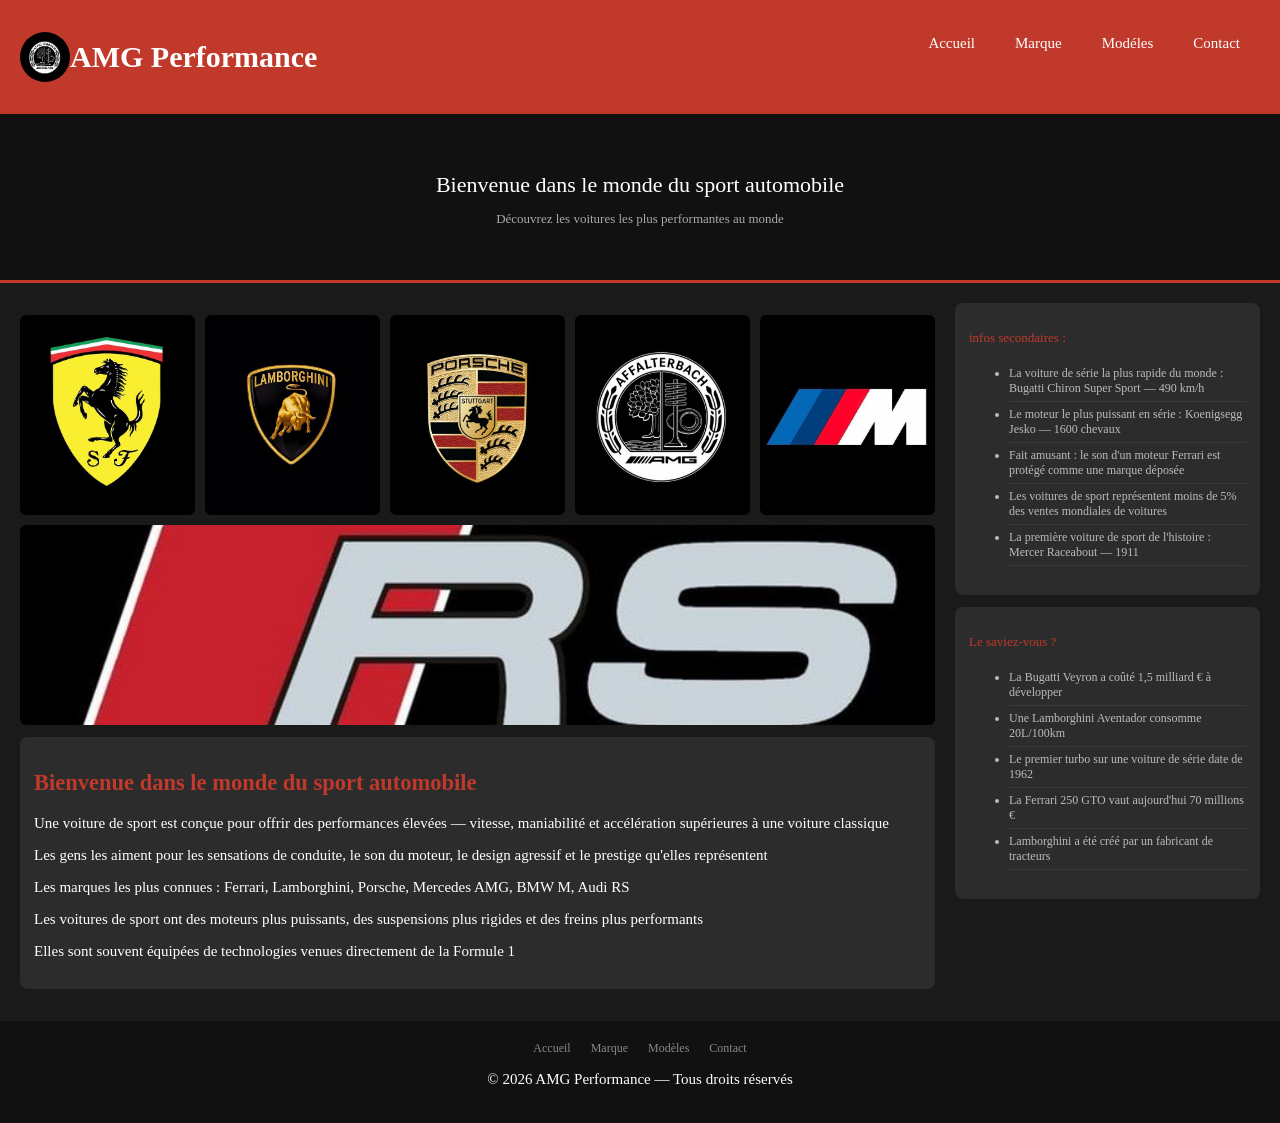
<file: project/index.html>
<!DOCTYPE html>
<html>
    <head>
        <meta charset="UTF-8">
        <title>Accueil</title>
        <link rel="stylesheet" href="style.css">
    </head>
    <body>
        <header>
            <div id="logo-area">
            <img src="image/accueil/logo.jpg" alt="Logo AMG" width="50" height="50" />
            <h1>AMG Performance</h1>
            </div>
            <nav>
                <ul>
                    <li><a href="index.html">Accueil</a></li>
                    <li><a href="marque.html">Marque</a></li>
                    <li><a href="modeles.html">Modéles</a></li>
                    <li><a href="contact.html">Contact</a></li>
                </ul>
            </nav>
        </header>
        <div class="hero">
            <h2>Bienvenue dans le monde du sport automobile</h2>
            <p>Découvrez les voitures les plus performantes au monde</p>
        </div>
        <section>
                <article>
                    <div class="galerie">
                        <img src="image/accueil/ferrari.jpg" alt="ferrari" />
                        <img src="image/accueil/Lamborghini.jpg" alt="Lamborghini" />
                        <img src="image/accueil/porshe.jpg" alt="porshe" />
                        <img src="image/accueil/logo.jpg" alt="logo amg" />
                        <img src="image/accueil/bmw_m.jpg" alt="BMW" />
                        <img src="image/accueil/rs.jpg" alt="audi" />
                    </div>
                    <div class="aside-card">
                    <h2>Bienvenue dans le monde du sport automobile</h2>
                        <p>Une voiture de sport est conçue pour offrir des performances élevées — vitesse, maniabilité et accélération supérieures à une voiture classique</p>
                        <p>Les gens les aiment pour les sensations de conduite, le son du moteur, le design agressif et le prestige qu'elles représentent</p>
                        <p>Les marques les plus connues : Ferrari, Lamborghini, Porsche, Mercedes AMG, BMW M, Audi RS</p>
                        <p>Les voitures de sport ont des moteurs plus puissants, des suspensions plus rigides et des freins plus performants</p>
                        <p>Elles sont souvent équipées de technologies venues directement de la Formule 1</p>
                    </div>
                </article>
            <aside>
                <div class="aside-card">
                <h3> infos secondaires :</h3>
                    <ul>
                        <li>La voiture de série la plus rapide du monde : Bugatti Chiron Super Sport — 490 km/h</li>
                        <li>Le moteur le plus puissant en série : Koenigsegg Jesko — 1600 chevaux</li>
                        <li>Fait amusant : le son d'un moteur Ferrari est protégé comme une marque déposée</li>
                        <li>Les voitures de sport représentent moins de 5% des ventes mondiales de voitures</li>
                        <li>La première voiture de sport de l'histoire : Mercer Raceabout — 1911</li>
                    </ul>
                </div>
                <div class="aside-card">
                    <h3>Le saviez-vous ?</h3>
                    <ul>
                        <li>La Bugatti Veyron a coûté 1,5 milliard € à développer</li>
                        <li>Une Lamborghini Aventador consomme 20L/100km</li>
                        <li>Le premier turbo sur une voiture de série date de 1962</li>
                        <li>La Ferrari 250 GTO vaut aujourd'hui 70 millions €</li>
                        <li>Lamborghini a été créé par un fabricant de tracteurs</li>
                    </ul>
                </div>
            </aside>
        </section>
        <footer>
            <div id="footer-nav">
                <a href="index.html">Accueil</a>
                <a href="marque.html">Marque</a>
                <a href="modeles.html">Modèles</a>
                <a href="contact.html">Contact</a>
            </div>
            <p>© 2026 AMG Performance — Tous droits réservés</p>
        </footer>
    </body>
</html>
</file>
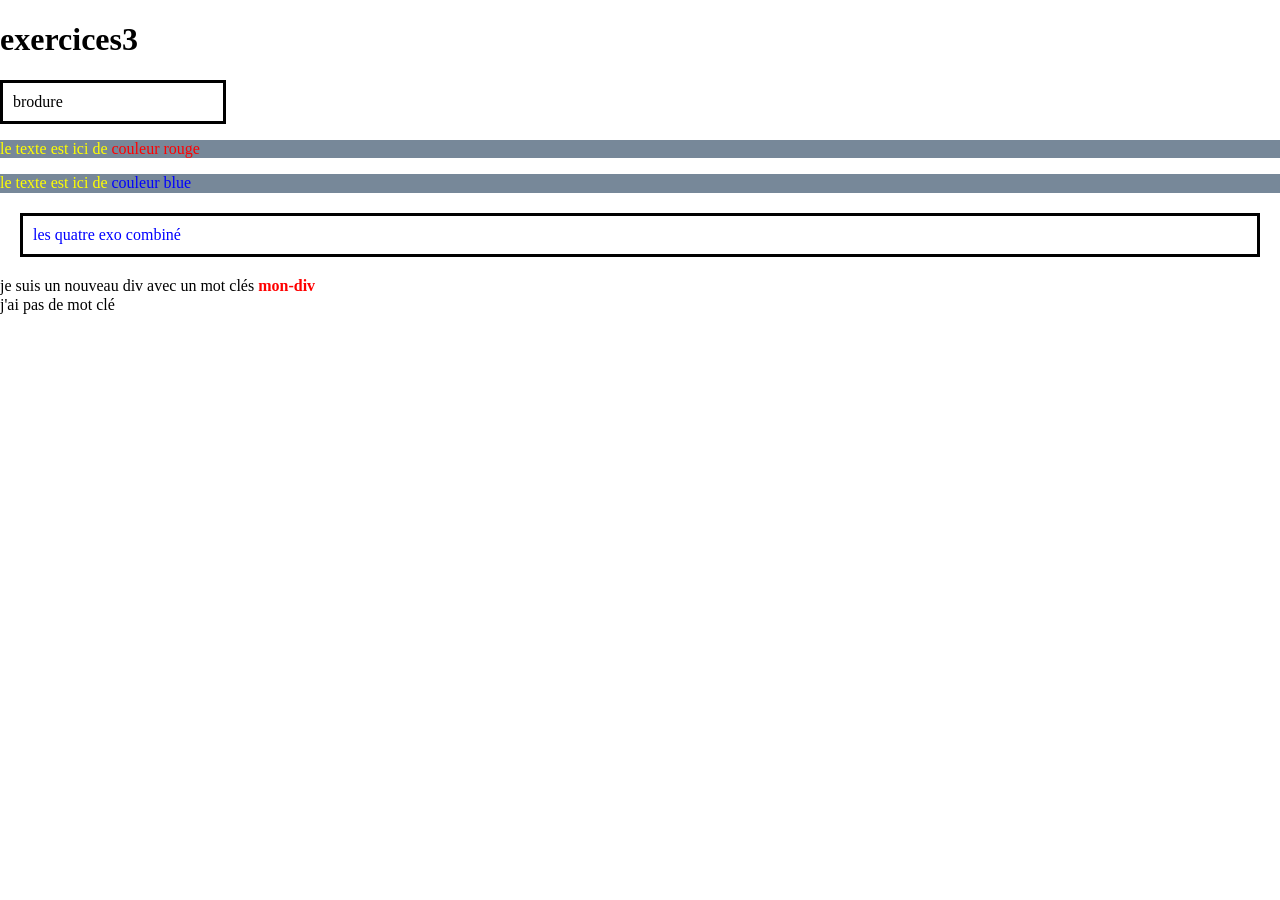
<file: exercices3.html>
<!DOCTYPE html>
<html>
    <head>
        <meta charset="utf-8">
        <title>exercices3</title>
        <link rel="stylesheet" href="normalize.css">
        <link rel="stylesheet"
              type="text/css"
              href="style.css">
    </head>
    <body>
        <h1>exercices3</h1>
        <div class="grande-bordure marge-interior" style="width: 200px;">
            brodure
        </div>
        <p>
            le texte est ici de <span style="color: red"> couleur rouge </span>
        </p>
        <p>
            le texte est ici de <span class="texte-blue"> couleur blue </span>
        </p>
        <div class="grande-bordure marge-exterior marge-interior texte-blue" >
            les quatre exo combiné
        </div>
        <div id="mon-div">
            je suis un nouveau div avec un mot clés <span>mon-div</span>
        </div>
        <span>j'ai pas de mot clé</span>
    </body>
</html>
</file>
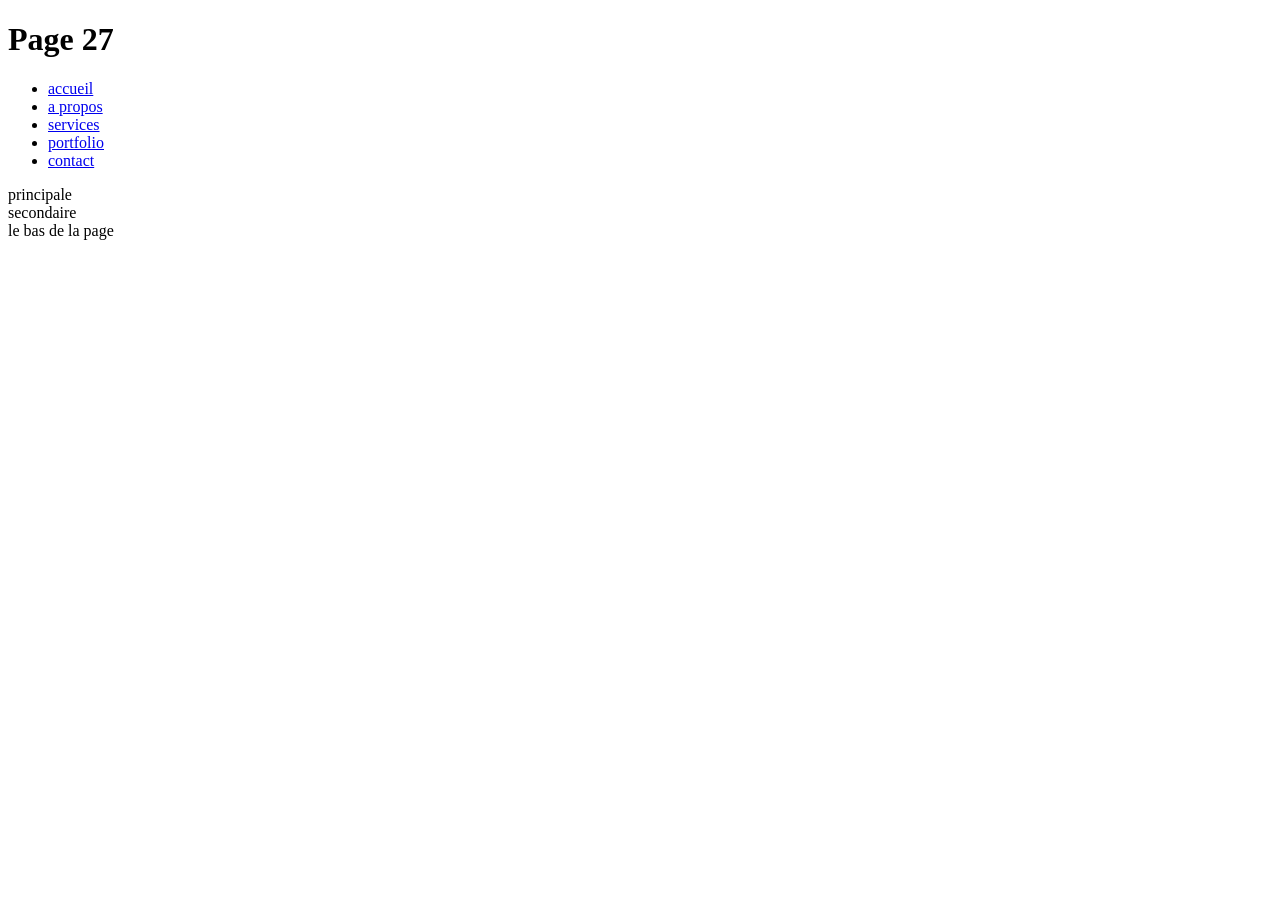
<file: page27.html>
<!DOCTYPE html>
<html>
    <head>
        <meta charset="utf-8" />
        <title>Page 27</title>
    </head>
    <body>
        <header>
            <h1>Page 27</h1>
        </header>
        <nav>
            <ul>
                <li><a href="#">accueil </a></li>
                <li><a href="#">a propos  </a></li>
                <li><a href="#">services </a></li>
                <li><a href="#">portfolio </a></li>
                <li><a href="#">contact</a></li>
            </ul>
        </nav>
        <section>
            <article>principale</article>
            <aside>secondaire</aside>
        </section>

    <footer>le bas de la page </footer>
    </body>

</html>
</file>
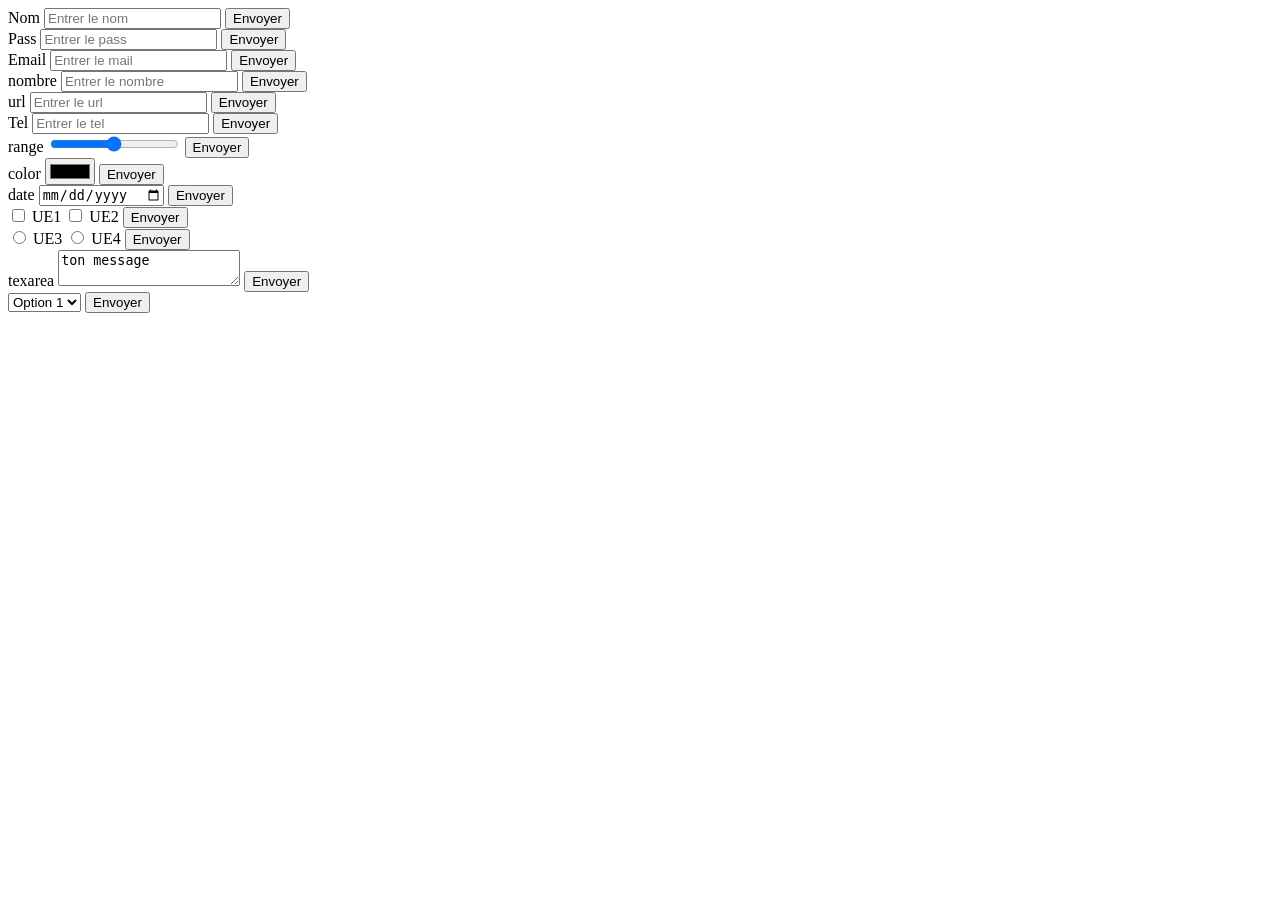
<file: page44-ex10.html>
<!DOCTYPE html>
<html>
    <head>
        <meta charset="utf-8">
        <title>Ex10</title>
    </head>
    <body>
        <form method="post" action="backend/nom-traitement">
            <label for="nom">Nom</label>
            <input type="text" name="nom" id  = "nom" placeholder="Entrer le nom">
            <button type="submit">Envoyer</button>
        </form>
        <form method="post" action="backend/pass-traitement">
            <label for="pass">Pass</label>
            <input type="password" name="pass" id  = "pass" placeholder="Entrer le pass">
            <button type="submit">Envoyer</button>
        </form>
        <form method="post" action="backend/mail-traitement">
            <label for="mail">Email</label>
            <input type="email" name="mail" id  = "mail" placeholder="Entrer le mail">
            <button type="submit">Envoyer</button>
        </form>
        <form method="post" action="backend/number-traitement">
            <label for="number">nombre</label>
            <input type="number" name="number" id  = "number" placeholder="Entrer le nombre">
            <button type="submit">Envoyer</button>
        </form>
        <form method="post" action="backend/url-traitement">
            <label for="url">url</label>
            <input type="url" name="url" id  = "url" placeholder="Entrer le url">
            <button type="submit">Envoyer</button>
        </form>
        <form method="post" action="backend/tel-traitement">
            <label for="tel">Tel</label>
            <input type="tel" name="tel" id  = "tel" placeholder="Entrer le tel">
            <button type="submit">Envoyer</button>
        </form>
        <form method="post" action="backend/range-traitement">
            <label for="range">range</label>
            <input type="range" name="range" id  = "range" min="0" max="100" step="10">
            <button type="submit">Envoyer</button>
        </form>
        <form method="post" action="backend/color-traitement">
            <label for="color">color</label>
            <input type="color" name="color" id  = "color" placeholder="Entrer le color">
            <button type="submit">Envoyer</button>
        </form>
        <form method="post" action="backend/date-traitement">
            <label for="date">date</label>
            <input type="date" name="date" id  = "date" placeholder="Entrer le date">
            <button type="submit">Envoyer</button>
        </form>
        <form method="post" action="backend/checkbox-traitement">
            <input type="checkbox" id="ue1" name="ue1" />
            <label for="ue1">UE1</label>

            <input type="checkbox" id="ue2" name="ue2" />
            <label for="ue2">UE2</label>
            <button type="submit">Envoyer</button>
        </form>
        <form method="post" action="backend/radio-traitement">
            <input type="radio" id="ue3" name="ue" />
            <label for="ue3">UE3</label>

            <input type="radio" id="ue4" name="ue" />
            <label for="ue4">UE4</label>
            <button type="submit">Envoyer</button>
        </form>
        <form method="post" action="backend/texarea-traitement">
            <label for="texarea">texarea</label>
            <textarea name="texarea" id  = "texarea" >ton message</textarea>
            <button type="submit">Envoyer</button>
        </form>
        <form method="post" action="backend/select-traitement">
            <select id="choix">
                <option value="1">Option 1</option>
                <option value="2">Option 2</option>
                <option value="3">Option 3</option>
            </select>
            <button type="submit">Envoyer</button>
        </form>
    </body>
</html>
</file>
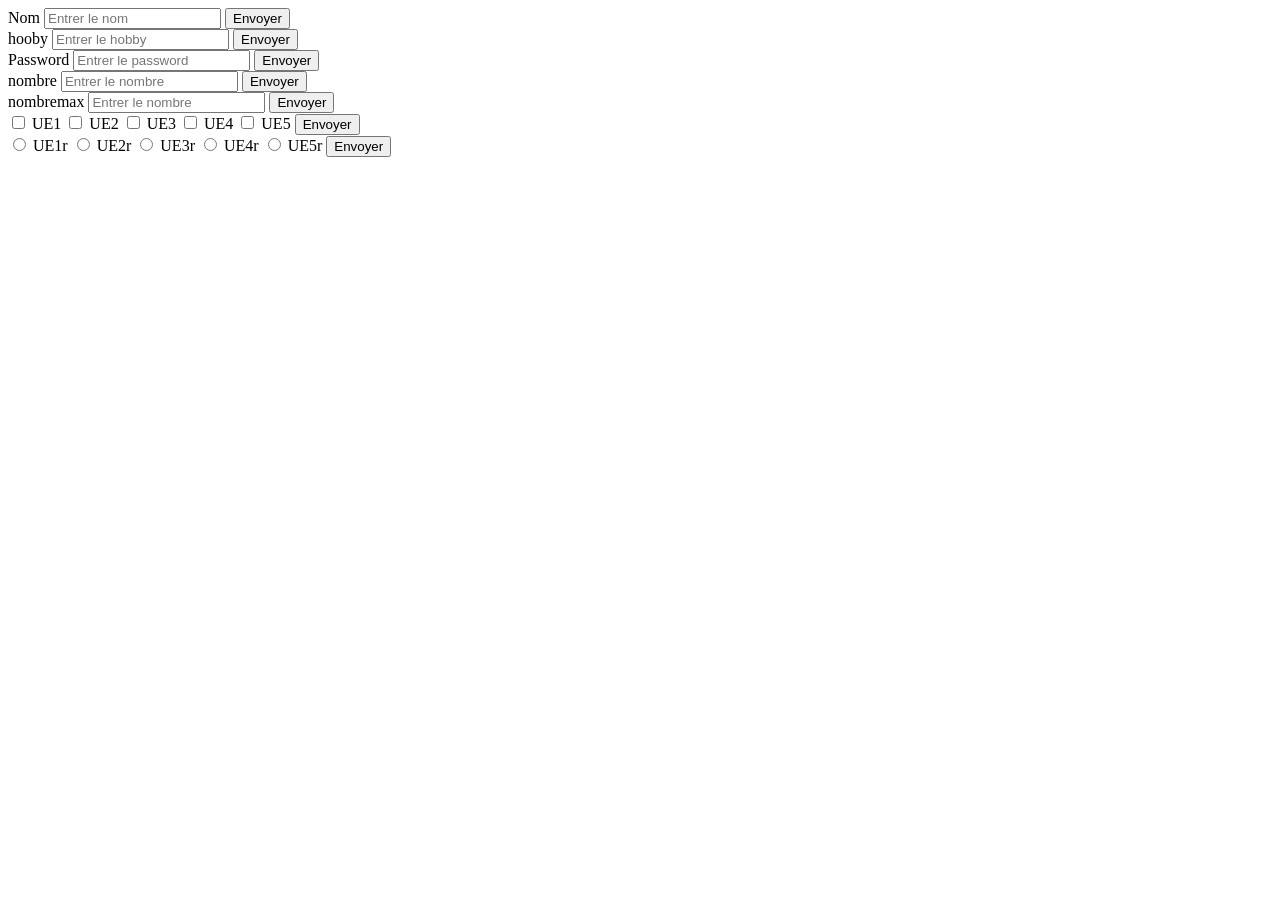
<file: page44.html>
<!DOCTYPE html>
<html>
    <head>
        <meta charset="utf-8" />
        <title>Page 44</title>
    </head>
    <body>
        <form method="post" action="backend/mon-traitement">
        </form>
        <form method="get" action="backend/get-traitement">
        </form>
        <form method="get" action="backend/ex-traitement">
            <label for="nom">Nom</label>
            <input type="text"  name="nom" id  = "nom" placeholder="Entrer le nom"
                   required
                   maxlength="25"/>
            <button type="submit">Envoyer</button>
        </form>
        <form method="get" action="backend/ex7-traitement">
            <label for="hobby">hooby</label>
            <input type="text" name="hobby" id  = "hobby" placeholder="Entrer le hobby"
                   required
                   maxlength="30" minlength="15"/>
            <button type="submit">Envoyer</button>
        </form>
        <form method="post" action="backend/pass-traitement">
            <label for="pass">Password</label>
            <input type="password" name="pass" id  = "pass" placeholder="Entrer le password"
                required
                maxlength="25"/>
            <button type="submit">Envoyer</button>
        </form>
        <form method="post" action="backend/number-traitement">
            <label for="number">nombre</label>
            <input type="number" name="number" id  = "number" placeholder="Entrer le nombre"
            min="10"/>
            <button type="submit">Envoyer</button>
        </form>
        <form method="post" action="backend/number-traitement">
            <label for="numbermax">nombremax</label>
            <input type="number" name="number" id  = "numbermax" placeholder="Entrer le nombre"
                   max="15"/>
            <button type="submit">Envoyer</button>
        </form>
        <form method="post" action="backend/checkbox-traitement">
            <input type="checkbox" id="ue1" name="ue1" />
            <label for="ue1">UE1</label>

            <input type="checkbox" id="ue2" name="ue2" />
            <label for="ue2">UE2</label>

            <input type="checkbox" id="ue3" name="ue3" />
            <label for="ue3">UE3</label>

            <input type="checkbox" id="ue4" name="ue4" />
            <label for="ue4">UE4</label>

            <input type="checkbox" id="ue5" name="ue5" />
            <label for="ue5">UE5</label>
            <button type="submit">Envoyer</button>
        </form>
        <form method="post" action="backend/radio-traitement">
            <input type="radio" id="ue1r" name="ue" />
            <label for="ue1r">UE1r</label>

            <input type="radio" id="ue2r" name="ue" />
            <label for="ue2r">UE2r</label>

            <input type="radio" id="ue3r" name="ue" />
            <label for="ue3r">UE3r</label>

            <input type="radio" id="ue4r" name="ue" />
            <label for="ue4r">UE4r</label>

            <input type="radio" id="ue5r" name="ue" />
            <label for="ue5r">UE5r</label>
            <button type="submit">Envoyer</button>
        </form>
    </body>
</html>
</file>
<file: project/style.css>
body {
    background: #1a1a1a;
    color: #ffffff;
    padding: 0;
    margin: 0;
}
header {
    background: #c0392b;
    color: #ffffff;
    padding: 20px;
    display: flex;
    justify-content: space-between;
}

#logo-area {
    display: flex;
    align-items: center;
}

#logo-area img {
    border-radius: 50%;
    width: 50px;
    height: 50px;
}

nav ul{
    display: flex;  /* met la liste en horizontal*/
    list-style: none; /*enleve les points */
}

nav ul li a { /*interieur des ul li */
    color: #ffffff;
    text-decoration: none; /* pas de soulignement*/
    padding: 10px 20px;
}
nav ul li a:hover { /*hover s'applique quand la souris passe par dessus*/
    text-decoration: underline; /*surligne quand la souris passe par dessus*/
}


section { /*met a coté horizontalement*/
    display: flex;
    gap: 20px;
    padding: 20px;
}

article { /*prend 3 parts de l'espace*/
    flex: 3;
}

aside {
    flex: 1;
}

.hero {
    background: #111;
    padding: 40px 24px;
    text-align: center;
    border-bottom: 3px solid #c0392b; :/*ligne rouge pour separer*/
}

.hero h2 {
    font-size: 22px;
    font-weight: 500;
    color: #fff;
    margin-bottom: 8px;
}

.hero p {
    font-size: 13px;
    color: #aaa;
}

.aside-card {
    background: #2c2c2c;
    border-radius: 8px; /*coins arrondis*/
    padding: 14px;
    margin-bottom: 12px;/*espace*/
}


.aside-card h3 {
    font-size: 13px;
    font-weight: 500;
    color: #c0392b;
    margin-bottom: 8px; /*separation entre chaque ligne*/
}

.aside-card li {
    font-size: 12px;
    color: #bbb;
    padding: 5px 0;
    border-bottom: 1px solid #3a3a3a;
}


.galerie {
    display: flex;
    gap: 10px;
    margin: 12px 0;
    flex-wrap: wrap; /*ligne suivante pour l'image si pas de place*/
}

.galerie img {
    flex: 1;
    min-width: 150px;
    height: 200px;
    object-fit: cover;/*rempli l'image sans deformer*/
    border-radius: 6px;
}
.specs {
    display: grid; /* cree des grid*/
    grid-template-columns: 1fr 1fr; /* cree deux colonnes*/
    gap: 8px;
    margin: 12px 0;
}

.spec-card {
    background: #2c2c2c;
    border-radius: 6px;
    padding: 10px;
}

.val {
    font-size: 17px;
    font-weight: bold;
    color: #c0392b;
}

.lbl {
    font-size: 10px;
    color: #888;
    margin-top: 2px;
}

h2 {
    color:  #c0392b;
}

.car-card {
    background-color: #2b2b2b;
    border-radius: 8px;
    text-align: center;
}

.car-card img {
    width: 100%;
    height: 280px;
    object-fit: cover;
    display: block;
}

.car-name {
    padding: 12px;
    color: #e6332a;
    font-size: 20px;
    font-weight: bold;
}

.contact-form{
    flex: 2;
    background-color: #2c2c2c;
    padding: 25px;
    border-radius: 10px;
}

label{
    color: white;
    display: block;
    margin-top: 15px;
    margin-bottom: 5px;
}

input, textarea{
    width: 100%;
    padding: 12px;
    background-color: #2b2b2b;
    border: 1px solid #444;
    border-radius: 6px;
    color: white;
    font-size: 16px;
    box-sizing: border-box;
}

textarea{
    height: 120px;
    resize: none;
}

button{
    width: 100%;
    margin-top: 20px;
    padding: 12px;
    background-color: transparent;
    border: 1px solid #666;
    color: white;
    border-radius: 6px;
    cursor: pointer;
    font-size: 18px;
}

button:hover{
    background-color: #e6332a;
}


footer {
    background: #111111;
    padding: 20px;
    text-align: center;
}


#footer-nav {
    display: flex;
    justify-content: center;
    gap: 20px;
    margin-bottom: 10px;
}

#footer-nav a {
    color: #888;
    font-size: 12px;
    text-decoration: none;
}

#footer-nav a:hover {
    color: #c0392b;
}


@media screen and (max-width: 768px) {
    section {
        flex-direction: column;
    }
    nav ul {
        flex-direction: column;
    }
    .specs {
        grid-template-columns: 1fr;
    }
    .galerie {
        flex-direction: column;
    }
}


@media screen and (max-width: 1024px) {
    section {
        flex-direction: column;
    }
    .specs {
        grid-template-columns: 1fr 1fr;
    }
}


@media screen and (max-width: 1600px) {
    body {
        font-size: 15px;
    }
}


@media screen and (min-width: 1600px) {
    body {
        font-size: 16px;
    }
}
</file>
<file: style.css>
.grande-bordure {
    border: 3px solid black;
}
.texte-blue{
    color: blue;
}
.marge-interior{
    padding: 10px;
}
.marge-exterior{
    margin: 20px;
}

p{
    color: yellow;
    background-color: lightslategrey;
}

#mon-div span{
    color: red;
    font-weight: bold;
}
</file>
